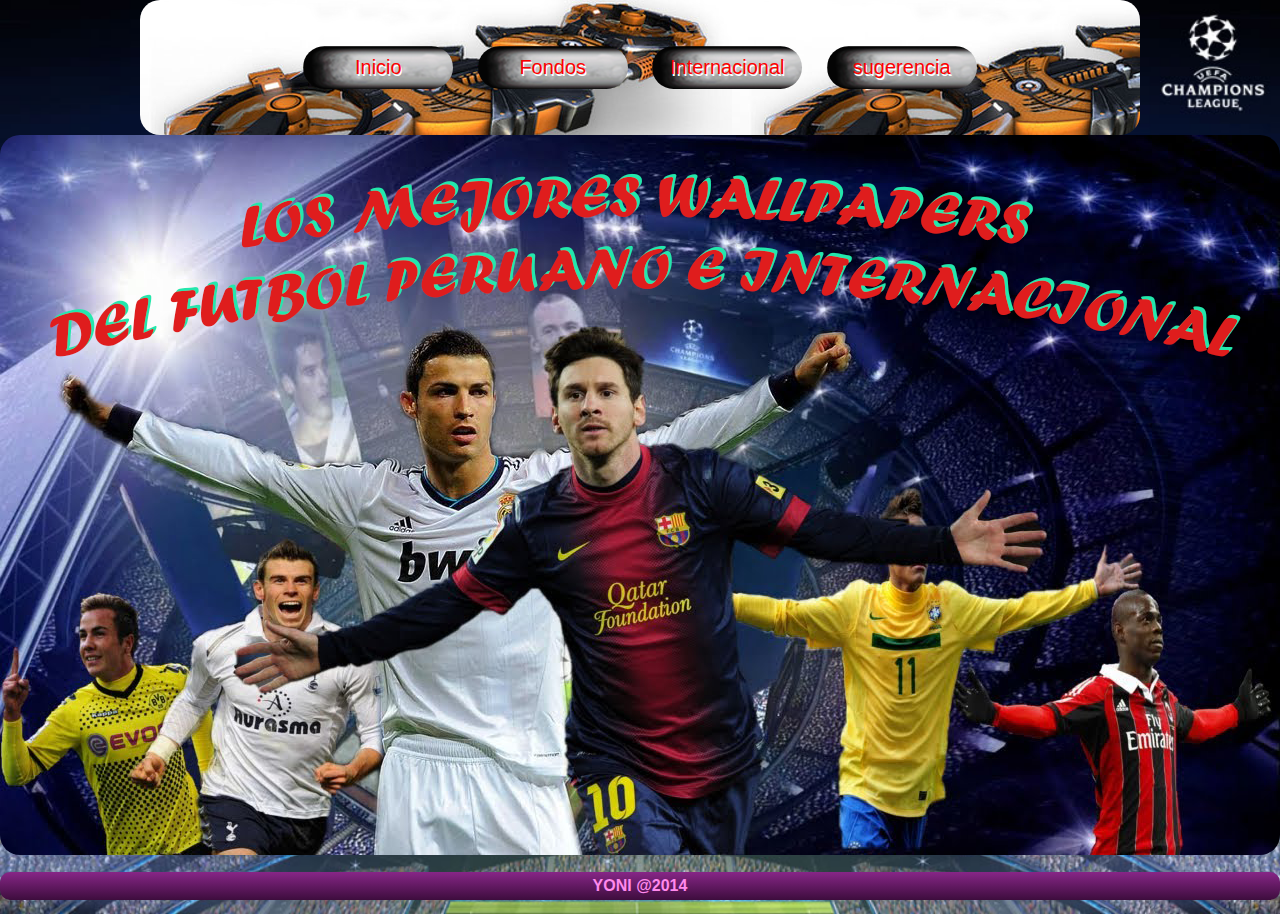
<file: index.html>
<!DOCTYPE HTML>
<html lang="es-PE">
<head>
	<meta charset="UTF-8"/>
	<meta name="viewport" content="width=device-width, initial-scale=1, maximum-scale=1"/>
	<title></title>
	<link rel="stylesheet" href="css/normalize.css">
	<link rel="stylesheet" href="css/estilos.css"/>
	
</head>
<body>
	
	<section>
	    	<nav id="menu">
		<ul>
			<li>
				<a href="index.html">Inicio</a>
			</li>
			<li>
				<a href="fondos.html">Fondos</a>
			</li>
			<li>
				<a href="internacional.html">Internacional</a>
			</li>
			<li>
				<a href="sugerencia.html">sugerencia</a>
			</li>
			
		</ul>
	</nav>
	</section>
	 
<section>
        <div><img class="centro" src="img/fondo.png" alt="imagen prueba" height="600" width="800"></div>
       
    </section>
    
</body>
<footer>
		<div class="footer">
			<h2>YONI @2014</h2>
		</div>
	</footer>
</html>
</file>
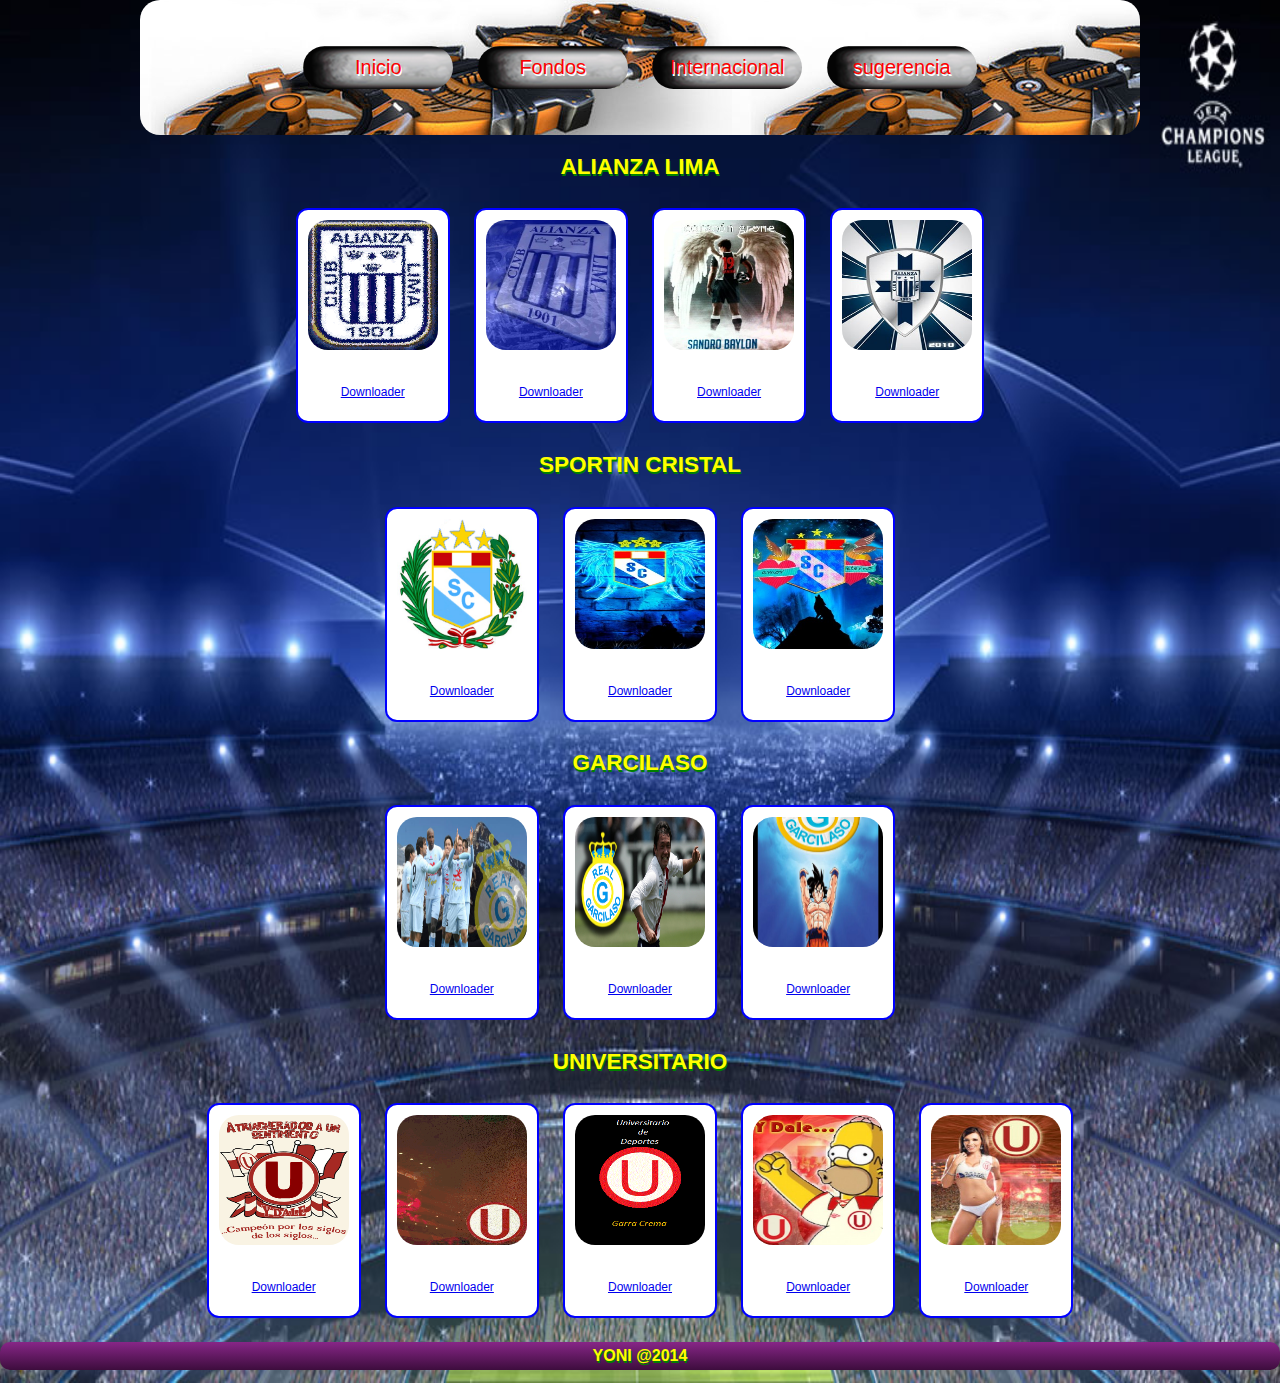
<file: fondos.html>
<!DOCTYPE HTML>
<html lang="es-PE">
<head>
	<meta charset="UTF-8"/>
	<meta name="viewport" content="width=device-width, initial-scale=1, maximum-scale=1"/>
	<title></title>
	<link rel="stylesheet" href="css/normalize.css">
	<link rel="stylesheet" href="css/estilos.css"/>
	<link rel="stylesheet" href="css/cositas.css">
	
</head>
<body>
	
<header>
	    
	    
	
	<section>
	    	<nav id="menu">
		<ul>
			<li>
				<a href="index.html">Inicio</a>
			</li>
			<li>
				<a href="fondos.html">Fondos</a>
			</li>
			<li>
				<a href="internacional.html">Internacional</a>
			</li>
			<li>
				<a href="sugerencia.html">sugerencia</a>
			</li>
			
		</ul>
	</nav>
	</section>
	 
</header>
	<section id="cuerpo">
		<div class="contenedor">
			
			
			<section id="wallpapers">
         <section>
			<h2 class="pro">ALIANZA LIMA</h2>
			<article class="fondos">
				<img src="img/fondos/alianza/alianza%20(1).gif" alt="alianza" height="130" width="130"/>
				<p><a href="img/fondos/alianza/alianza%20(1).gif" download="alianza lima">Downloader</a></p>
			</article>
			<article class="fondos">
				<img src="img/fondos/alianza/alianza%20(2).jpg" alt="alianza" height="130" width="130"/>
				<p><a href="img/fondos/alianza/alianza%20(2).jpg" download="alianza lima">Downloader</a></p>
			</article>
			<article class="fondos">
				<img src="img/fondos/alianza/alianza%20(3).jpg" alt="alianza" height="130" width="130"/>
				<p><a href="img/fondos/alianza/alianza%20(3).jpg" download="alianza lima">Downloader</a></p>
			</article>
			<article class="fondos">
				<img src="img/fondos/alianza/alianza%20(4).jpg" alt="alianza" height="130" width="130"/>
				<p><a href="img/fondos/alianza/alianza%20(4).jpg" download="alianza lima">Downloader</a></p>
			</article>
		
			
        </section>
        <section>
            
            <h2 class="pro">SPORTIN CRISTAL</h2>
			<article class="fondos">
				<img src="img/fondos/cristal/cristal%20(1).jpg" alt="cristal" height="130" width="130"/>
				<p><a href="img/fondos/cristal/cristal%20(1).jpg" download="Sportin cristal">Downloader</a></p>
			</article>
            <article class="fondos">
				<img src="img/fondos/cristal/cristal%20(2).jpg" alt="cristal" height="130" width="130"/>
				<p><a href="img/fondos/cristal/cristal%20(2).jpg" download="Sportin cristal">Downloader</a></p>
			</article>
             <article class="fondos">
				<img src="img/fondos/cristal/cristal%20(3).jpg" alt="cristal" height="130" width="130"/>
				<p><a href="img/fondos/cristal/cristal%20(3).jpg" download="Sportin cristal">Downloader</a></p>
			</article>
        </section>
        
        
		 <section>
            
            <h2 class="pro">GARCILASO</h2>
			<article class="fondos">
				<img src="img/fondos/garcilaso/garcilaso%20(1).jpg" alt="garcilaso" height="130" width="130"/>
				<p><a href="img/fondos/garcilaso/garcilaso%20(1).jpg" download="Garcilaso">Downloader</a></p>
			</article>
            <article class="fondos">
				<img src="img/fondos/garcilaso/garcilaso%20(2).jpg" alt="garcilaso" height="130" width="130"/>
				<p><a href="img/fondos/garcilaso/garcilaso%20(2).jpg" download="Garcilaso">Downloader</a></p>
			</article>
        <article class="fondos">
				<img src="img/fondos/garcilaso/garcilaso%20(3).jpg" alt="garcilaso" height="130" width="130"/>
				<p><a href="img/fondos/garcilaso/garcilaso%20(3).jpg" download="Garcilaso">Downloader</a></p>
			</article>
        </section>
        
        <section>
            
             <h2 class="pro">UNIVERSITARIO</h2>
			<article class="fondos">
				<img src="img/fondos/u/u%20(1).gif" alt="universitario" height="130" width="130"/>
				<p><a href="img/fondos/u/u%20(1).gif" download="y dale u">Downloader</a></p>
			</article>
        <article class="fondos">
				<img src="img/fondos/u/u%20(2).gif" alt="universitario" height="130" width="130"/>
				<p><a href="img/fondos/u/u%20(2).gif" download="y dale u">Downloader</a></p>
			</article>
        <article class="fondos">
				<img src="img/fondos/u/u%20(3).gif" alt="universitario" height="130" width="130"/>
				<p><a href="img/fondos/u/u%20(3).gif" download="y dale u">Downloader</a></p>
			</article>
        <article class="fondos">
				<img src="img/fondos/u/u%20(4).png" alt="universitario" height="130" width="130"/>
				<p><a href="img/fondos/u/u%20(4).png" download="y dale u">Downloader</a></p>
			</article>
        <article class="fondos">
				<img src="img/fondos/u/u%20(5).jpg" alt="universitario" height="130" width="130"/>
				<p><a href="img/fondos/u/u%20(5).jpg" download="y dale u">Downloader</a></p>
			</article>
        </section>
        
        
        
        
        
	</section>			
			
		</div>
	</section>
    
    
</body>
<footer>
		<div class="footer">
			<h2>YONI @2014</h2>
		</div>
	</footer>
</html>
</file>
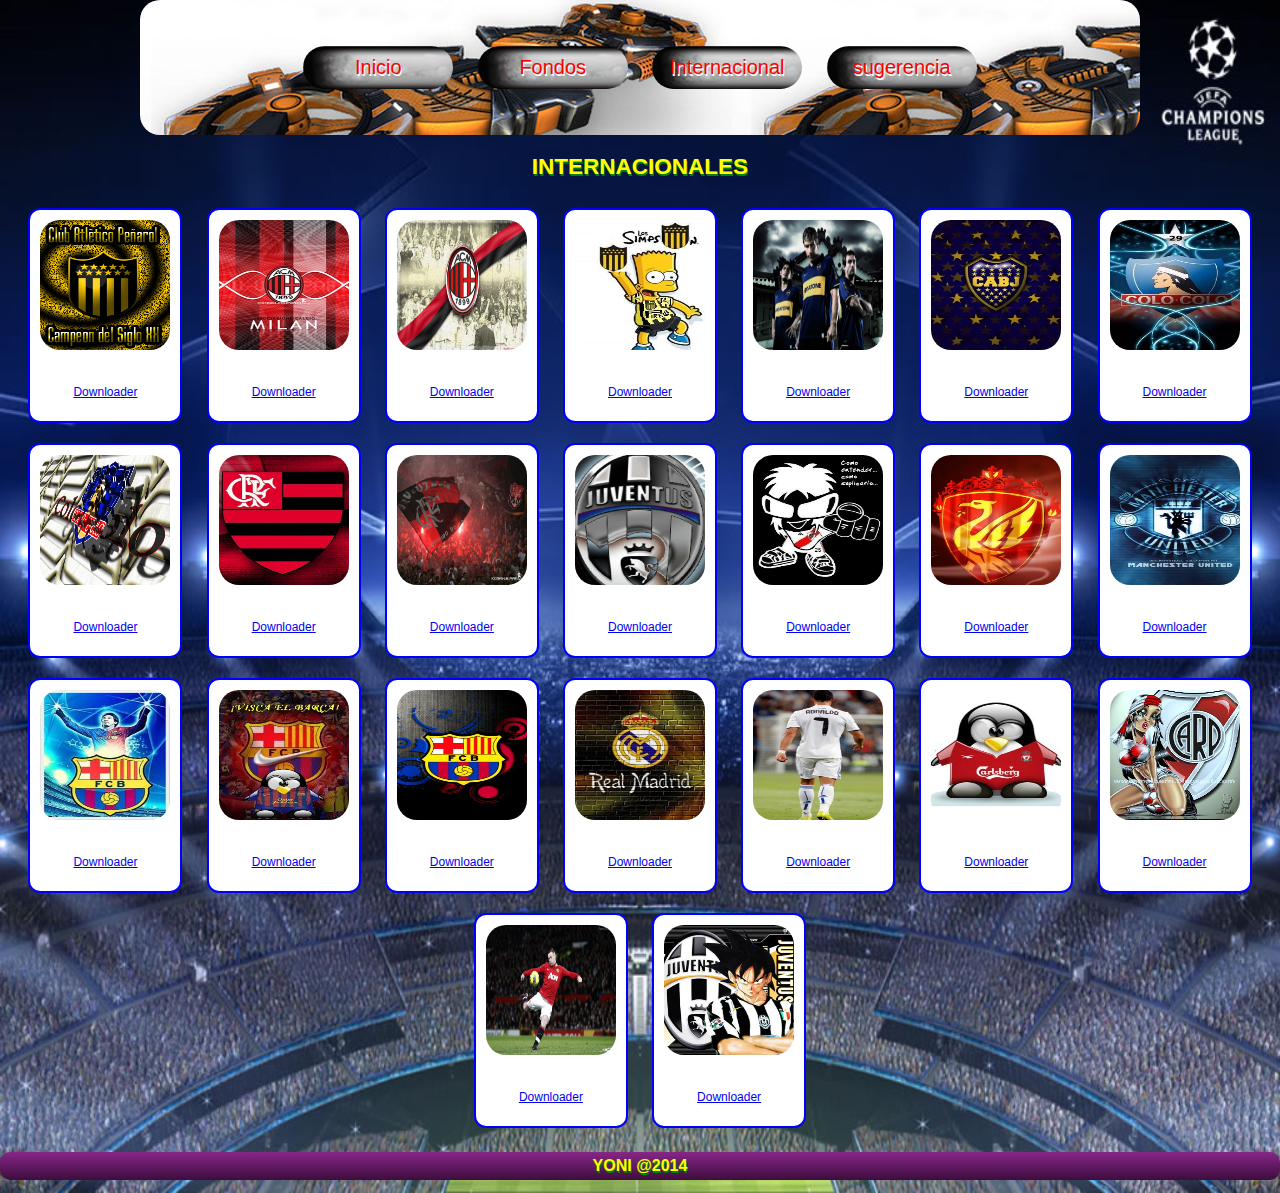
<file: internacional.html>
<!DOCTYPE HTML>
<html lang="es-PE">
<head>
	<meta charset="UTF-8"/>
	<meta name="viewport" content="width=device-width, initial-scale=1, maximum-scale=1"/>
	<title></title>
	<link rel="stylesheet" href="css/normalize.css">
	<link rel="stylesheet" href="css/estilos.css"/>
	<link rel="stylesheet" href="css/cositas.css">
	
</head>
<body>
	<header>
	    
	
	<section>
	    	<nav id="menu">
		<ul>
			<li>
				<a href="index.html">Inicio</a>
			</li>
			<li>
				<a href="fondos.html">Fondos</a>
			</li>
			<li>
				<a href="internacional.html">Internacional</a>
			</li>
			<li>
				<a href="sugerencia.html">sugerencia</a>
			</li>
			
		</ul>
	</nav>
	</section>
	 </header>
	 
	 <section id="cuerpo">
		<div class="contenedor">
			
    <section id="wallpapers">
        
      <section>
			<h2 class="pro">INTERNACIONALES</h2>
			<article class="fondos">
				<img src="img/inter/inter%20(1).gif" alt="internacional" height="130" width="130"/>
				<p><a href="img/inter/inter%20(1).gif" download="internacional">Downloader</a></p>
			</article>
			<article class="fondos">
				<img src="img/inter/inter%20(2).jpg" alt="internacional" height="130" width="130"/>
				<p><a href="img/inter/inter%20(2).jpg" download="internacional">Downloader</a></p>
			</article>
			<article class="fondos">
				<img src="img/inter/inter%20(3).jpg" alt="internacional" height="130" width="130"/>
				<p><a href="img/inter/inter%20(3).jpg" download="internacional">Downloader</a></p>
			</article>
			<article class="fondos">
				<img src="img/inter/inter%20(4).jpg" alt="internacional" height="130" width="130"/>
				<p><a href="img/inter/inter%20(4).jpg" download="internacional">Downloader</a></p>
			</article>
			<article class="fondos">
				<img src="img/inter/inter%20(5).jpg" alt="internacional" height="130" width="130"/>
				<p><a href="img/inter/inter%20(5).jpg" download="internacional">Downloader</a></p>
			</article>
			<article class="fondos">
				<img src="img/inter/inter%20(6).jpg" alt="internacional" height="130" width="130"/>
				<p><a href="img/inter/inter%20(6).jpg" download="internacional">Downloader</a></p>
			</article>
			<article class="fondos">
				<img src="img/inter/inter%20(7).jpg" alt="internacional" height="130" width="130"/>
				<p><a href="img/inter/inter%20(7).jpg" download="internacional">Downloader</a></p>
			</article>
			<article class="fondos">
				<img src="img/inter/inter%20(8).jpg" alt="internacional" height="130" width="130"/>
				<p><a href="img/inter/inter%20(8).jpg" download="internacional">Downloader</a></p>
			</article>
			<article class="fondos">
				<img src="img/inter/inter%20(9).jpg" alt="internacional" height="130" width="130"/>
				<p><a href="img/inter/inter%20(9).jpg" download="internacional">Downloader</a></p>
			</article>
			<article class="fondos">
				<img src="img/inter/inter%20(10).jpg" alt="internacional" height="130" width="130"/>
				<p><a href="img/inter/inter%20(10).jpg" download="internacional">Downloader</a></p>
			</article>
			<article class="fondos">
				<img src="img/inter/inter%20(11).jpg" alt="internacional" height="130" width="130"/>
				<p><a href="img/inter/inter%20(11).jpg" download="internacional">Downloader</a></p>
			</article>
			<article class="fondos">
				<img src="img/inter/inter%20(12).jpg" alt="internacional" height="130" width="130"/>
				<p><a href="img/inter/inter%20(12).jpg" download="internacional">Downloader</a></p>
			</article>
			<article class="fondos">
				<img src="img/inter/inter%20(13).jpg" alt="internacional" height="130" width="130"/>
				<p><a href="img/inter/inter%20(13).jpg" download="internacional">Downloader</a></p>
			</article>
			<article class="fondos">
				<img src="img/inter/inter%20(14).jpg" alt="internacional" height="130" width="130"/>
				<p><a href="img/inter/inter%20(14).jpg" download="internacional">Downloader</a></p>
			</article>
			<article class="fondos">
				<img src="img/inter/inter%20(15).jpg" alt="internacional" height="130" width="130"/>
				<p><a href="img/inter/inter%20(15).jpg" download="internacional">Downloader</a></p>
			</article>
			<article class="fondos">
				<img src="img/inter/inter%20(16).jpg" alt="internacional" height="130" width="130"/>
				<p><a href="img/inter/inter%20(16).jpg" download="internacional">Downloader</a></p>
			</article>
			<article class="fondos">
				<img src="img/inter/inter%20(17).jpg" alt="internacional" height="130" width="130"/>
				<p><a href="img/inter/inter%20(17).jpg" download="internacional">Downloader</a></p>
			</article>
			<article class="fondos">
				<img src="img/inter/inter%20(18).jpg" alt="internacional" height="130" width="130"/>
				<p><a href="img/inter/inter%20(18).jpg" download="internacional">Downloader</a></p>
			</article>
			<article class="fondos">
				<img src="img/inter/inter%20(19).jpg" alt="internacional" height="130" width="130"/>
				<p><a href="img/inter/inter%20(19).jpg" download="internacional">Downloader</a></p>
			</article>
			<article class="fondos">
				<img src="img/inter/inter%20(20).jpg" alt="internacional" height="130" width="130"/>
				<p><a href="img/inter/inter%20(20).jpg" download="internacional">Downloader</a></p>
			</article>
			<article class="fondos">
				<img src="img/inter/inter%20(21).jpg" alt="internacional" height="130" width="130"/>
				<p><a href="img/inter/inter%20(21).jpg" download="internacional">Downloader</a></p>
			</article>
			<article class="fondos">
				<img src="img/inter/inter%20(22).jpg" alt="internacional" height="130" width="130"/>
				<p><a href="img/inter/inter%20(22).jpg" download="internacional">Downloader</a></p>
			</article>
			<article class="fondos">
				<img src="img/inter/inter%20(23).jpg" alt="internacional" height="130" width="130"/>
				<p><a href="img/inter/inter%20(23).jpg" download="internacional">Downloader</a></p>
			</article>
		
			
        </section>
        
     
        
	</section>			
			
		</div>
	</section>

</body>
<footer>
		<div class="footer">
			<h2>YONI @2014</h2>
		</div>
	</footer>
</html>
</file>
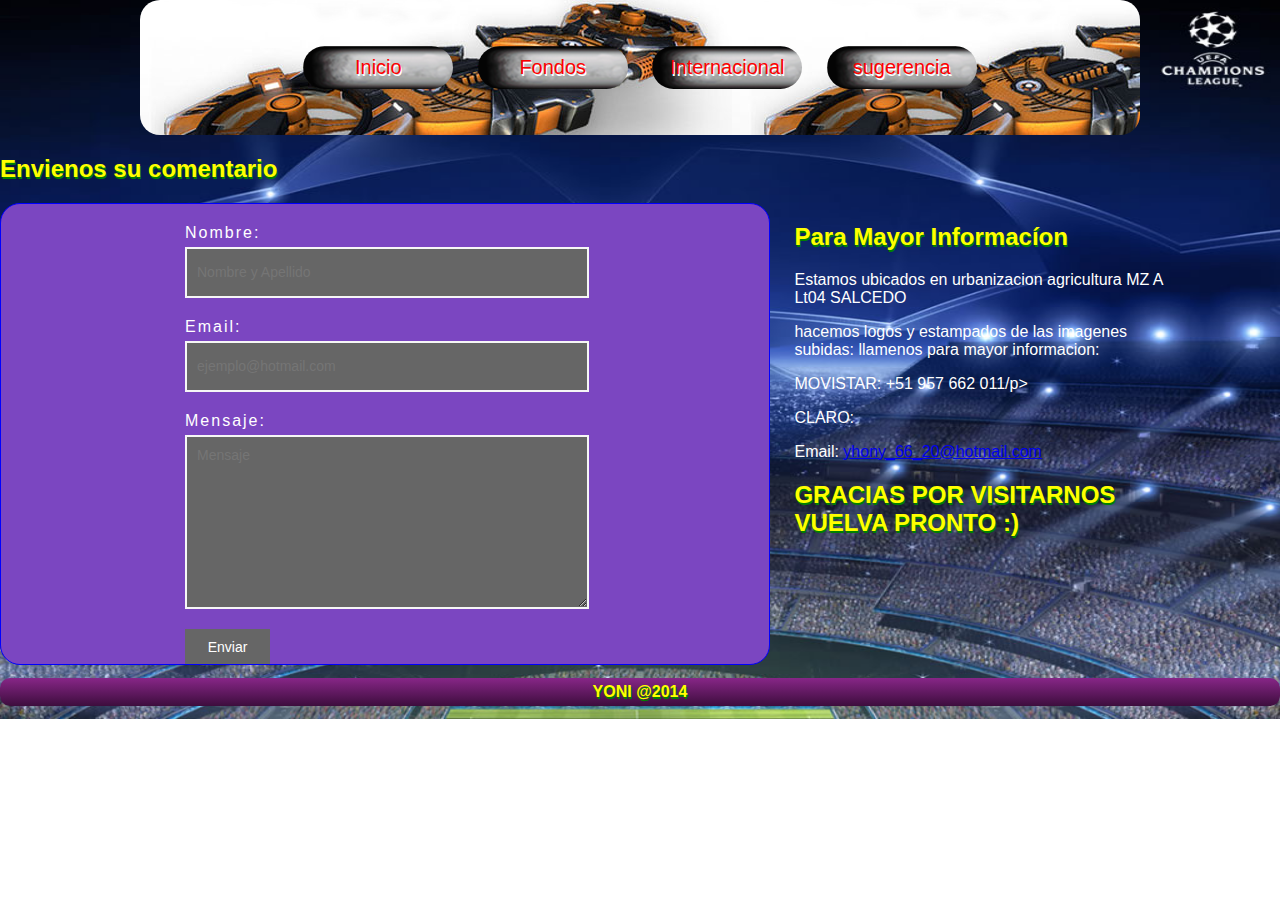
<file: sugerencia.html>
﻿<!DOCTYPE HTML>
<html lang="es-PE">
<head>
	<meta charset="UTF-8"/>
	<meta name="viewport" content="width=device-width, initial-scale=1, maximum-scale=1"/>
	<title></title>
	<link rel="stylesheet" href="css/normalize.css">
	<link rel="stylesheet" href="css/estilos.css"/>
	<link rel="stylesheet" href="css/cositas.css">
	
</head>
<body>
	
	<section>
	    	<nav id="menu">
		<ul>
			<li>
				<a href="">Inicio</a>
			</li>
			<li>
				<a href="">Fondos</a>
			</li>
			<li>
				<a href="">Internacional</a>
			</li>
			<li>
				<a href="">sugerencia</a>
			</li>
			
		</ul>
	</nav>
	</section>
	 
<h2>Envienos su comentario</h2>

   <section class="formulario">
    <form>
         <label for="nombre">Nombre:</label>
         <input id="nombre" type="text" name="nombre" placeholder="Nombre y Apellido" required="" />
         <label for="email">Email:</label>
         <input id="email" type="email" name="email" placeholder="ejemplo@hotmail.com" required="" />
         <label for="mensaje">Mensaje:</label>
         <textarea id="mensaje" name="mensaje" placeholder="Mensaje" required=""></textarea>
         <input id="submit" type="submit" name="submit" value="Enviar" />
    </form>
  </section>
  <section id="lateral">
    <div id="uno">
        <h2>Para Mayor Informacíon</h2>
        <p>Estamos ubicados en urbanizacion agricultura MZ A Lt04 SALCEDO</p>
        <p>hacemos logos y estampados de las imagenes subidas: llamenos para mayor informacion:</p>
        <p>MOVISTAR: +51 957 662 011/p>
        <p>CLARO:</p>
        <p>Email: <a href="http//www.hotmail.com">yhony_66_20@hotmail.com</a></p>
        <h2>GRACIAS POR VISITARNOS VUELVA PRONTO :)</h2>
    </div>
  </section>

    
</body>
<footer>
		<div class="footer">
			<h2>YONI @2014</h2>
		</div>
	</footer>
</html>
</file>
<file: css/estilos.css>
body{
	color:black;
	background:url(../img/body.jpeg) no-repeat ;
	font-family: Arial;
	font-size:16px;
	margin: 0;
    background-size:100% 100% !important;
}

    

/*menu*/

#menu{
	max-width: 1000px;
	background:url(../img/nav.jpg);
	margin:0 auto;
	text-align: center;
	padding: 20px 0;
    border-radius:20px;
}
#menu ul{
	padding: 0;
}
#menu ul li{
	
	display:inline-block;
	list-style: none;
	padding:10px;
	background:url(../img/fnav.png);
	margin:10px;
	width: 130px;
	position: relative;
     border-radius:50px;
    font-size:20px;
}
#menu ul li:hover ul{
	display:block;
}
#menu ul li ul{
	position: absolute;
	top:100%;
	text-align: left;
	left:0;
	display:none;
}
#menu ul li ul li{
	margin:0;
}
#menu ul li ul li:hover{
	background: black;
}

#menu ul li a{
	color: red;
	text-decoration: none;
    text-shadow:1px 2px white;
}

@media screen and (max-width:480px){

	#menu ul li{
		display:block;	
		width:auto !important;
	}

	
}



/*cuerpo*/

img.centro{
    height:auto;
    width:100%;
    text-align:center;
}

section img
{
    border-radius:20px;
}
img.border {
	border: 6px solid #E1F1F6;
}

img.alignleft {
	float: left;
	margin-right: 25px;
}

img.alignright {
	float: right;
}

img.aligncenter {
	margin: 0px auto;
}
*/




/*footer*/

.footer h2

{
	display:inline-block;
    text-shadow:1px 1px #fff;
}

.footer {
	margin: 10px auto;
	width: 940px;
    text-align:center;
}

footer

{
	background-color: #872687;
	background-image: -webkit-gradient(linear, left top, left bottom, from(#872687), to(#3d0d3d));
	background-image: -webkit-linear-gradient(top, #872687, #3d0d3d);
	background-image:    -moz-linear-gradient(top, #872687, #3d0d3d);
	background-image:      -o-linear-gradient(top, #872687, #3d0d3d);
	background-image:         linear-gradient(to bottom, #872687, #3d0d3d);
	color: #ff8aed;
    
    border-radius:10px;
    clear:right;
}


footer h2{
	font-size: 16px;
	padding: 5px;
}

@media only screen and (max-width: 970px) {
		.footer{
		width: auto;
	}
    footer{
        width:auto;
        
    }
  

}
</file>
<file: css/cositas.css>
/*fondos*/ /*internacional-*/

article.fondos{
	display: inline-block;
}


#wallpapers{
	font-size:15px;
	text-align:center;
    color:white;
}

#wallpapers article{
	background:#fff;
	border:2px solid blue;
	color: black;
	font-size:100px;
	margin:10px;
	padding:10px;
	width:130px;
    border-radius: 12px; 
   
}
        
article p{
    font-size:12px;
}


/*contactos*/

h2{
    color:yellow;
    text-shadow:1px 2px green;
}

label {
    display:block;
    margin-top:20px;
    letter-spacing:2px;
}
.formulario {
    border: 1px solid blue;
    display:inline-block;
    width:60%;
    color: white;
    font-family:Arial;
    background:#7B46C1;
    border-radius:20px;
}
#lateral{
        width: 30%;
        display: none;
    margin:0 20px;
    color:white;
    border-radius:15px;
    
}
#lateral, .formulario{
    display: inline-block;
    vertical-align: top;
    
}
form {
    margin:0 auto;
    width:400px;
}
 
input, textarea{
    width:380px;
    height:27px;
    background:#666666;
    border:2px solid #f6f6f6;
    padding:10px;
    margin-top:5px;
    font-size:14px;
    color:#ffffff;
}
 
textarea {
    height:150px;

}
 
#submit {
    width:85px;
    height:35px;
    border:none;
    margin-top:20px;
    cursor:pointer;
}
#contenido{
    display: inline-block;
}
@media screen and (max-width:700px){
    section.formulario{
        width:100%;
    }

    #lateral{
        display: block;
        width:100%;
    }
}
</file>
